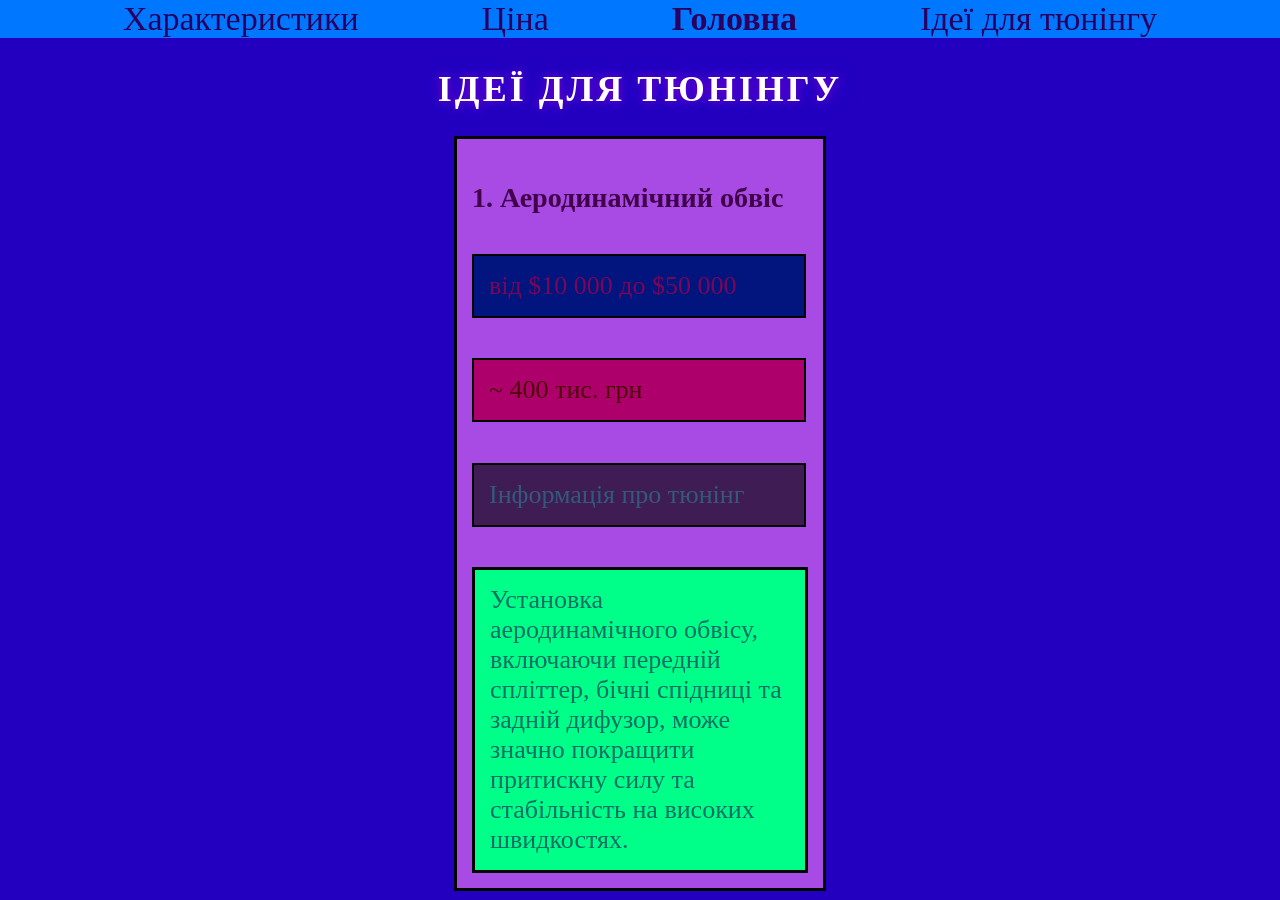
<file: kursovak4.html>
<!DOCTYPE html>
<html lang="en">
<head>
    <link rel="stylesheet" href="kursovak4.css">
    <meta charset="UTF-8">
    <meta name="viewport" content="width=device-width, initial-scale=1.0">
    <title>Ідеї для тюнінгу</title>
</head>
<body>
    <header>
    <nav><a href="kursovchik2.html">Характеристики</a>

        <a href="kursovchik3.html">Ціна</a>

        <a href="kursovchik.html" class="golovna">Головна</a>

        <a href="kursovak4.html">Ідеї для тюнінгу</a>
    </nav>
</header>
    <h1>Ідеї для тюнінгу</h1>
<div class="container">
    
    <article class="card">
            <h3 class="card-title">1. Аеродинамічний обвіс</h3>
            <div class="cost">від $10 000 до $50 000</div>
            <div class="price">~ 400 тис. грн</div>
        <div class="tune-info">Інформація про тюнінг</div>
        <div class="tune-description">Установка аеродинамічного обвісу, включаючи передній спліттер, бічні спідниці та задній дифузор, може значно покращити притискну силу та стабільність на високих швидкостях.</div>
    </article>


</div>  
</body>
</html>
</file>
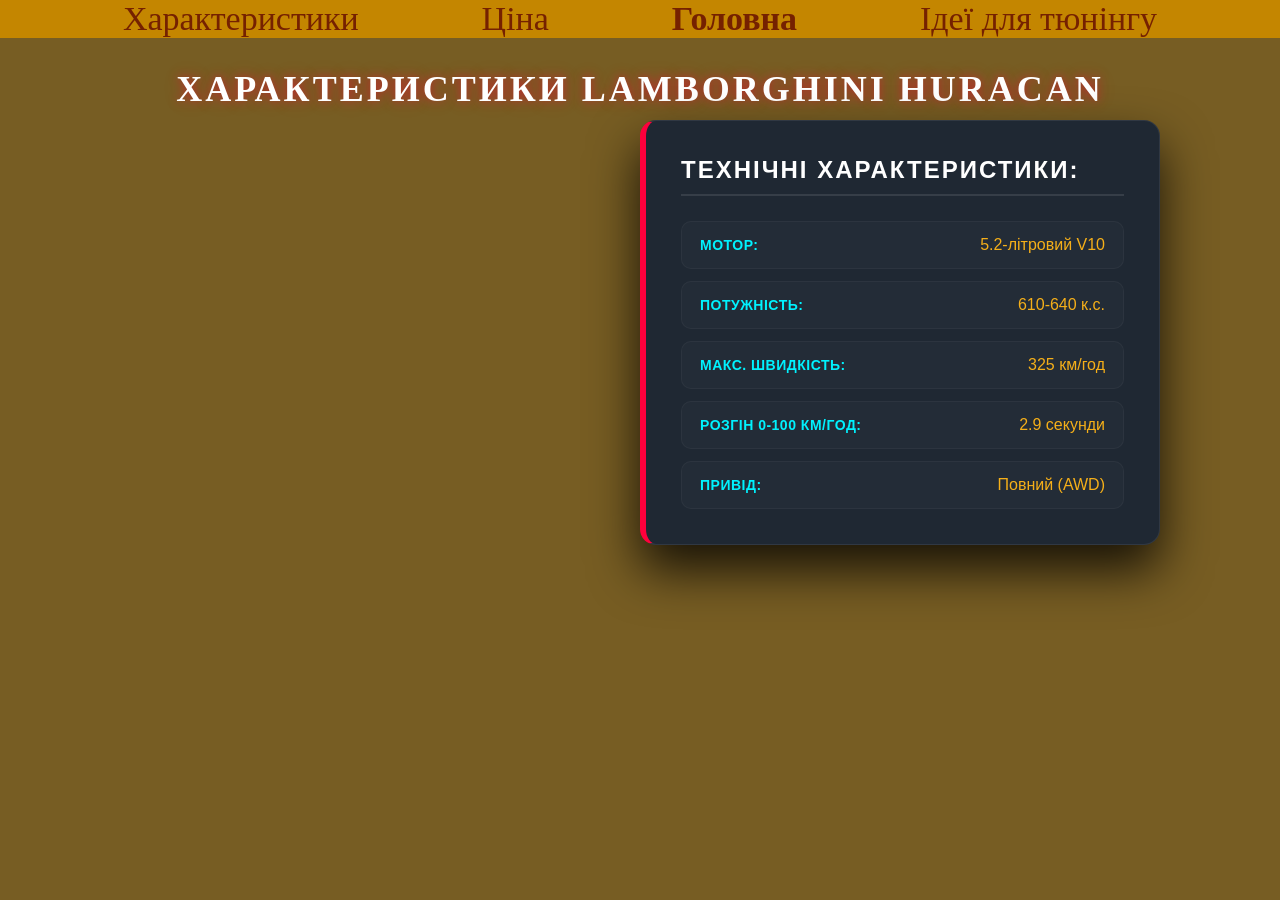
<file: kursovchik2.html>
<!DOCTYPE html>
<html lang="en">
<head>
    <link rel="stylesheet" href="kursovak2.css">
    <meta charset="UTF-8">
    <meta name="viewport" content="width=device-width, initial-scale=1.0">
    <title>Ціна</title>
</head>
<body>
    <header>
    <nav><a href="kursovchik2.html">Характеристики
    </a>
        <a href="kursovchik3.html">Ціна
        </a>
        <a href="kursovchik.html" class="golovna">Головна</a>
        <a href="kursovak4.html">Ідеї для тюнінгу</a>
    </nav>
</header>
<h1 class="характеристики-title">Характеристики Lamborghini Huracan</h1>
<div class="anim"></div>
<div class="container" style="position: fixed; top: 120px; right: 50px; z-index: 99999; font-family: 'Segoe UI', sans-serif; animation: none !important; transform: none !important;">
    <article style="background: #1f2833; border-left: 6px solid #ff003c; border-radius: 16px; padding: 35px; width: 520px; box-shadow: 0 25px 50px rgba(0, 0, 0, 0.8); margin: 0; box-sizing: border-box; animation: none !important; transform: none !important;">
        
        <h2 style="color: #ffffff; font-size: 24px; margin-top: 0; margin-bottom: 25px; text-transform: uppercase; letter-spacing: 2px; border-bottom: 2px solid rgba(255, 255, 255, 0.1); padding-bottom: 10px;">
            Технічні характеристики:
        </h2>
        
        <ul style="list-style: none; padding: 0; margin: 0;">
            <li style="color: #f5af19; background: rgba(255, 255, 255, 0.02); margin-bottom: 12px; padding: 14px 18px; border-radius: 10px; display: flex; justify-content: space-between; align-items: center; border: 1px solid rgba(255, 255, 255, 0.04); font-size: 16px; box-sizing: border-box;">
                <strong style="color: #00f2fe; text-transform: uppercase; font-size: 14px; letter-spacing: 0.5px;">Мотор:</strong> 5.2-літровий V10
            </li>
            <li style="color: #f5af19; background: rgba(255, 255, 255, 0.02); margin-bottom: 12px; padding: 14px 18px; border-radius: 10px; display: flex; justify-content: space-between; align-items: center; border: 1px solid rgba(255, 255, 255, 0.04); font-size: 16px; box-sizing: border-box;">
                <strong style="color: #00f2fe; text-transform: uppercase; font-size: 14px; letter-spacing: 0.5px;">Потужність:</strong> 610-640 к.с.
            </li>
            <li style="color: #f5af19; background: rgba(255, 255, 255, 0.02); margin-bottom: 12px; padding: 14px 18px; border-radius: 10px; display: flex; justify-content: space-between; align-items: center; border: 1px solid rgba(255, 255, 255, 0.04); font-size: 16px; box-sizing: border-box;">
                <strong style="color: #00f2fe; text-transform: uppercase; font-size: 14px; letter-spacing: 0.5px;">Макс. швидкість:</strong> 325 км/год
            </li>
            <li style="color: #f5af19; background: rgba(255, 255, 255, 0.02); margin-bottom: 12px; padding: 14px 18px; border-radius: 10px; display: flex; justify-content: space-between; align-items: center; border: 1px solid rgba(255, 255, 255, 0.04); font-size: 16px; box-sizing: border-box;">
                <strong style="color: #00f2fe; text-transform: uppercase; font-size: 14px; letter-spacing: 0.5px;">Розгін 0-100 км/год:</strong> 2.9 секунди
            </li>
            <li style="color: #f5af19; background: rgba(255, 255, 255, 0.02); margin-bottom: 0; padding: 14px 18px; border-radius: 10px; display: flex; justify-content: space-between; align-items: center; border: 1px solid rgba(255, 255, 255, 0.04); font-size: 16px; box-sizing: border-box;">
                <strong style="color: #00f2fe; text-transform: uppercase; font-size: 14px; letter-spacing: 0.5px;">Привід:</strong> Повний (AWD)
            </li>
        </ul>
        
    </article>
</div>
</body>
</html>
</file>
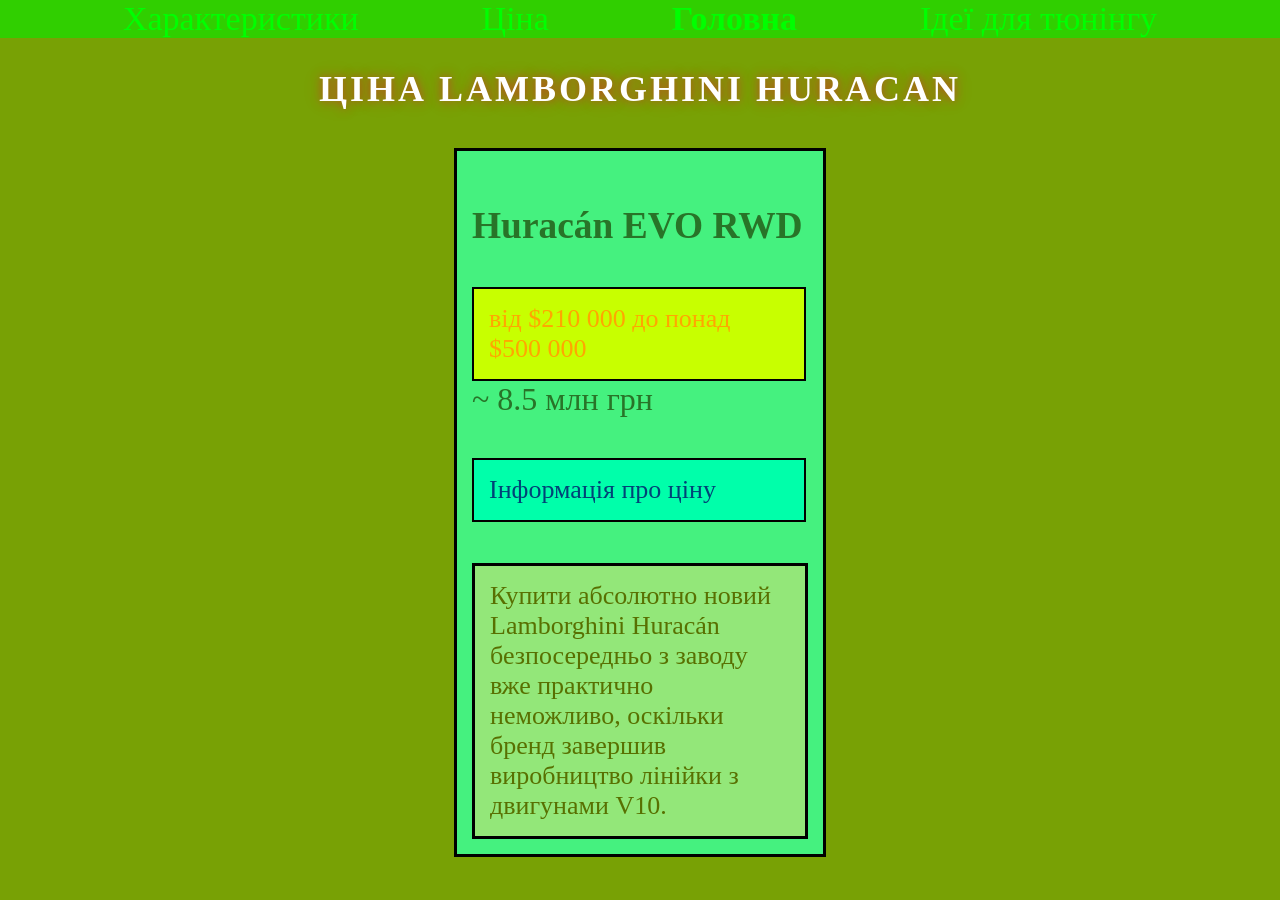
<file: kursovchik3.html>
<!DOCTYPE html>
<html lang="en">
<head>
    <link rel="stylesheet" href="kursovak3.css">
    <meta charset="UTF-8">
    <meta name="viewport" content="width=device-width, initial-scale=1.0">
    <title>Ціна</title>
</head>
<body>
   <header>
    <nav><a href="kursovchik2.html">Характеристики</a>

        <a href="kursovchik3.html">Ціна</a>

        <a href="kursovchik.html" class="golovna">Головна</a>

        <a href="kursovak4.html">Ідеї для тюнінгу</a>
    </nav>
</header> 
<h1>Ціна Lamborghini Huracan</h1>
<div class="container">
    
    <article class="card">
            <h3 class="">Huracán EVO RWD</h3>
            <div class="cost">від $210 000 до понад $500 000</div>
            <div class="">~ 8.5 млн грн</div>
        <div class="price-info">Інформація про ціну</div>
        <div class="price-description">Купити абсолютно новий Lamborghini Huracán безпосередньо з заводу вже практично неможливо, оскільки бренд завершив виробництво лінійки з двигунами V10.</div>
    </article>


</div>














</body>
</html>
</file>
<file: kursovak4.css>
body{
height:100vh;
margin:0;  
background-color:rgb(35, 0, 192);
}
header{
background-color: rgb(0, 119, 255);
size: 200px;
}
nav{
display:flex;
justify-content:space-evenly;
}
a{
text-decoration:none;
color:rgb(42, 0, 97);
font-size:34px;
}
.golovna{
font-size:34px;
font-weight:bold;
}
.card{
    color:rgb(66, 0, 75);
    border:3px solid black;
    background-color:rgb(167, 75, 228);
    max-width:900px;
    font-size:24px;
    padding:15px;
}
.container{
    display:flex;
    justify-content:center;
    margin-top:2%;
}
article{
    color:rgb(0, 79, 182);
    border:3px solid black;
    background-color:rgb(71, 112, 158);
    max-width:700px;
    font-size:24px;
    padding:15px;
}
.tune-description{
    color:rgb(3, 110, 101);
    border:3px solid black;
    background-color:rgb(0, 255, 136);
    max-width:300px;
    font-size:26px;;
    padding:15px;
    margin-top:12%;
}
h1{
 color: #ffffff;
    text-align: center;
    margin-top: 30px;
    font-size: 36px;
    text-transform: uppercase;
    letter-spacing: 3px;
    text-shadow: 0 0 10px rgba(221, 0, 210, 0.5), 0 0 20px rgba(76, 0, 255, 0.534);
}
.tune-info{
    color:rgb(51, 90, 122);
    border:2px solid black;
    background-color:rgb(63, 28, 83);
    max-width:300px;
    font-size:26px;;
    padding:15px;
    margin-top:12%;
}
.cost{
    color:rgb(122, 6, 87);
    border:2px solid black;
    background-color:rgb(2, 20, 126);
    max-width:300px;
    font-size:26px;;
    padding:15px;
    margin-top:12%;
}
.price{
    color:rgb(78, 8, 8);
    border:2px solid black;
    background-color:rgb(173, 0, 107);
    max-width:300px;
    font-size:26px;;
    padding:15px;
    margin-top:12%; 
}
</file>
<file: kursovak2.css>
body{
height:100vh;
margin:0;  
background-color:rgb(119, 93, 35);
}
header{
background-color: rgb(196, 134, 0);
size: 200px;
}
nav{
display:flex;
justify-content:space-evenly;
}
a{
text-decoration:none;
color:rgb(117, 33, 0);
font-size:34px;
}
.golovna{
font-size:34px;
font-weight:bold;
}
    h1, .характеристики-title { 
    color: #ffffff;
    text-align: center;
    margin-top: 30px;
    font-size: 36px;
    text-transform: uppercase;
    letter-spacing: 3px;
    text-shadow: 0 0 10px rgba(255, 0, 60, 0.5), 0 0 20px rgba(255, 0, 60, 0.2);
}
 
.anim {
    position: fixed;
    top: 200px;
    left: 650px;
    z-index: 9999;
    width: 150px;
    height: 150px;
    background-image: url(lamba.jpg);
    background-size: cover;
    background-position: center;
    background-repeat: no-repeat;
    border-radius: 50%;
    animation: spin 4s linear infinite;
}
@keyframes spin {
    from {
        transform: rotate(0deg);
    }
    to {
        transform: rotate(360deg);
    }
}
@media (max-width: 768px) {
    .anim {
        width: 70px;
        height: 70px;
        top: 5px;
        left: 5px;
    }
}
.container {
    position: absolute; 
    top: 55%;
    left: 50%;
    transform: translate(-50%, -50%) rotate(25deg);
    z-index: 999;
    font-family: 'Segoe UI', sans-serif;
}
.container article {
    background: rgba(31, 40, 51, 0.65); 
    backdrop-filter: blur(12px);     
    border: 1px solid rgba(255, 255, 255, 0.08);
    border-left: 6px solid #ff003c;   
    border-radius: 16px;        
    padding: 40px;                 
    width: 550px;              
    box-shadow: 0 25px 50px rgba(0, 0, 0, 0.8), 
                0 0 40px rgba(255, 0, 60, 0.1); 
    box-sizing: border-box;
}
.container h2 {
    color: #ffffff;
    font-size: 24px;
    margin-top: 0;
    margin-bottom: 30px;
    text-transform: uppercase;
    letter-spacing: 2px;
    border-bottom: 2px solid rgba(255, 255, 255, 0.1);
    padding-bottom: 10px;
}
.container ul {
    list-style: none;
    padding: 0;
    margin: 0;
}
.container li {
    color: #f5af19; 
    background: rgba(255, 255, 255, 0.02);
    margin-bottom: 14px;
    padding: 16px 20px; 
    border-radius: 10px;
    display: flex;
    justify-content: space-between;
    align-items: center;
    border: 1px solid rgba(255, 255, 255, 0.04);
    box-sizing: border-box;
    font-size: 16px;
    transition: background-color 0.25s ease, border-color 0.25s ease, box-shadow 0.25s ease;
}
.container li:hover {
    background: rgba(255, 0, 60, 0.15); 
    border-color: rgba(255, 0, 60, 0.6); 
    box-shadow: inset 0 0 15px rgba(255, 0, 60, 0.2), 0 0 10px rgba(255, 0, 60, 0.1);
}
.container li strong {
    color: #00f2fe;
    font-weight: 600;
    text-transform: uppercase;
    font-size: 14px;
    letter-spacing: 0.5px;
    transition: color 0.25s ease;
}
.container li:hover strong {
    color: #ffffff;
}
</file>
<file: kursovak3.css>
body{
height:100vh;
margin:0;
background-color: rgb(120, 161, 5);
background-size: cover;
}
nav{
display:flex;
justify-content:space-evenly;
}
header{
background-color: rgb(48, 207, 0);
size: 200px;
}
a{
text-decoration:none;
color:rgb(0, 255, 0);
font-size:34px;
}
.golovna{
font-size:34px;
font-weight:bold;
}
.card{
    color:rgb(40, 116, 40);
    border:3px solid black;
    background-color:rgb(69, 241, 127);
    max-width:700px;
    font-size:2em;
    padding:15px;
}
.container{
    display:flex;
    justify-content:center;
    margin-top:3%;
}
article{
    color:rgb(35, 85, 28);
    border:3px solid black;
    background-color:rgb(65, 143, 41);
    max-width:700px;
    font-size:2em;
    padding:15px;
}
.price-description{
    color:rgb(88, 112, 1);
    border:3px solid black;
    background-color:rgb(147, 231, 121);
    max-width:300px;
    font-size:26px;
    padding:15px;
    margin-top:12%;
}

h1{
 color: #ffffff;
    text-align: center;
    margin-top: 30px;
    font-size: 36px;
    text-transform: uppercase;
    letter-spacing: 3px;
    text-shadow: 0 0 10px rgba(255, 0, 60, 0.5), 0 0 20px rgba(255, 0, 60, 0.2);
}

.price-info{
    color:rgb(1, 66, 119);
    border:2px solid black;
    background-color:rgb(0, 255, 170);
    max-width:300px;
    font-size:26px;
    padding:15px;
    margin-top:12%;
}

.cost{
    color:rgb(255, 166, 0);
    border:2px solid black;
    background-color:rgb(200, 255, 0);
    max-width:300px;
    font-size:26px;
    padding:15px;
    margin-top:12%;
}
</file>
